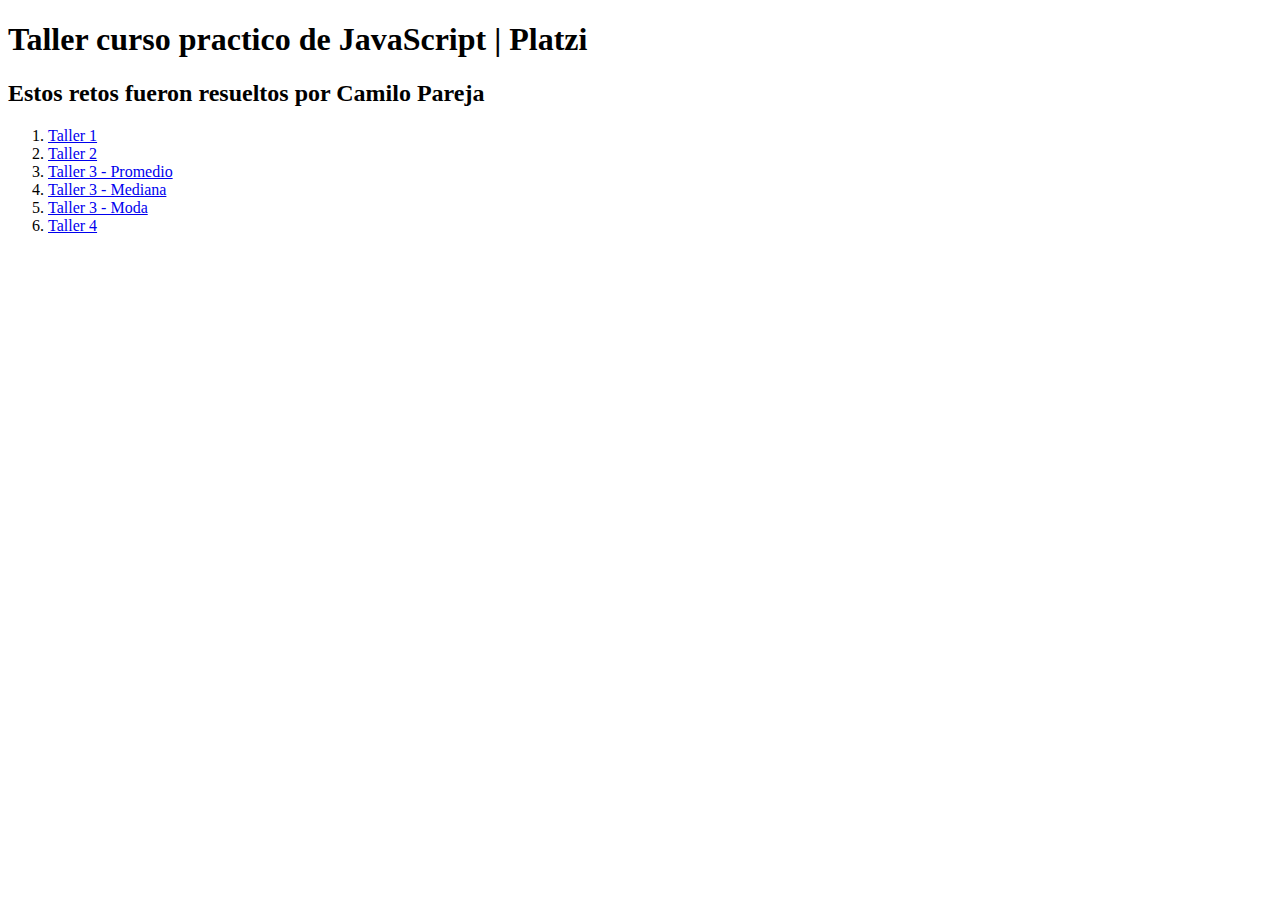
<file: index.html>
<!DOCTYPE html>
<html lang="en">
<head>
    <meta charset="UTF-8">
    <meta http-equiv="X-UA-Compatible" content="IE=edge">
    <meta name="viewport" content="width=device-width, initial-scale=1.0">
    <title>Home | Curso Práctico de JavaScript</title>
</head>
<body>
    <h1>Taller curso practico de JavaScript | Platzi</h1>
    <h2>Estos retos fueron resueltos por Camilo Pareja</h2>
    <section>
        <nav>
            <ol>
                <li>
                    <a href="./figuras_Taller1.html">Taller 1</a>
                </li>
                <li>
                    <a href="./descuentos_Taller2.html">Taller 2</a>
                </li>
                <li>
                    <a href="./promedio_Taller3.html">Taller 3 - Promedio</a>
                </li>
                <li>
                    <a href="./mediana_Taller3.html">Taller 3 - Mediana</a>
                </li>
                <li>
                    <a href="./moda_Taller3.html">Taller 3 - Moda</a>
                </li>
                <li>
                    <a href="./salarios_Taller4.html">Taller 4</a>
                </li>
            </ol>
        </nav>
    </section>
</body>
</html>
</file>
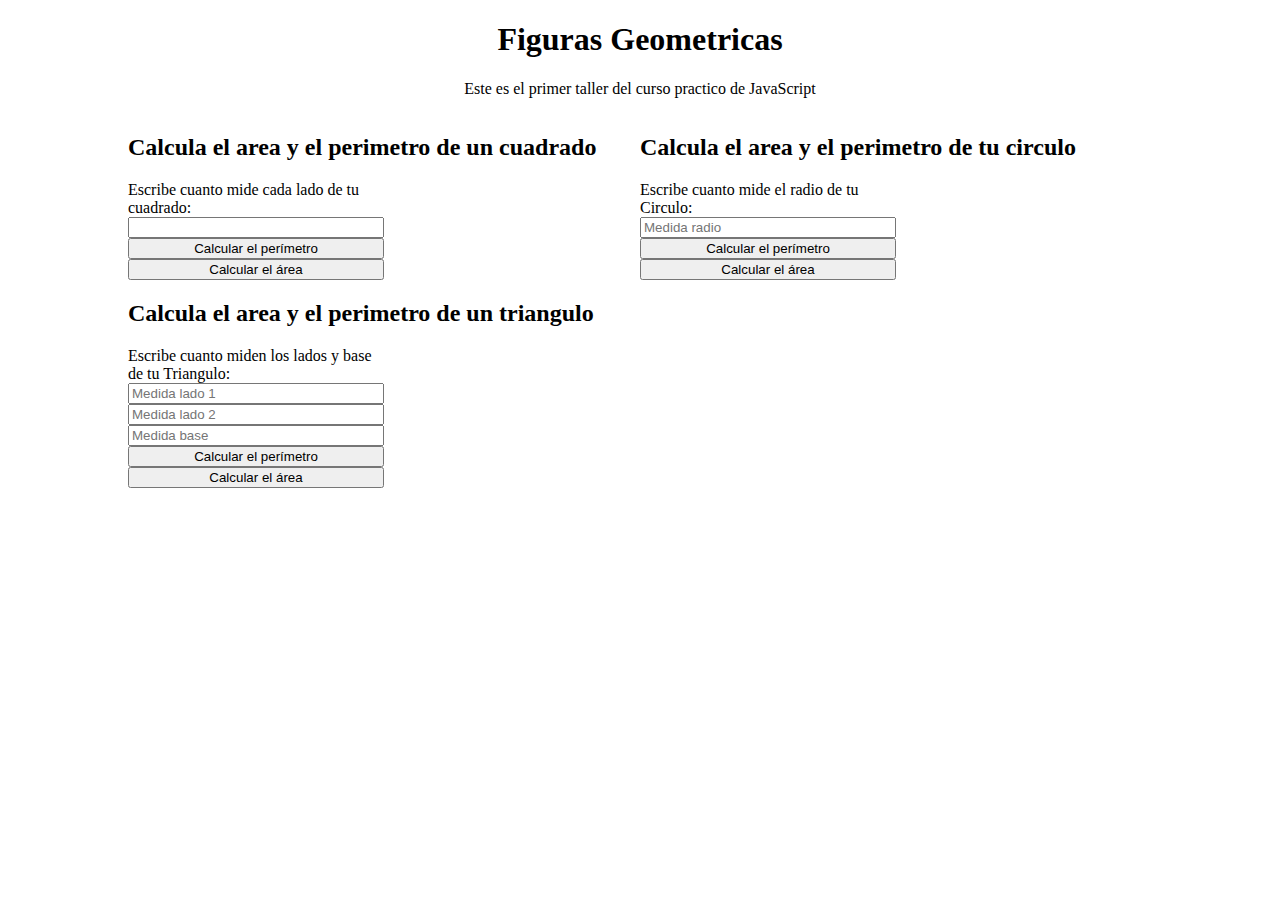
<file: Taller1-FigurasGeometricas/index.html>
<!DOCTYPE html>
<html lang="en">
<head>
    <meta charset="UTF-8">
    <meta http-equiv="X-UA-Compatible" content="IE=edge">
    <meta name="viewport" content="width=device-width, initial-scale=1.0">
    <link rel="stylesheet" href="/style.css">
    <title>Figuras geometricas || Practica Platzi</title>
</head>
<body>
    <header>
        <h1>
            Figuras Geometricas
        </h1>
        <p>
            Este es el primer taller del curso practico de JavaScript
        </p>
    </header>
    <main>
        <section>
            <h2>
                Calcula el area y el perimetro de un cuadrado
            </h2>
            <form>
                <label for="input-lado-cuadrado">
                    Escribe cuanto mide cada lado de tu cuadrado:
                </label>
                <input type="number" name="lado-cuadrado" id="input-lado-cuadrado">
                <button type="button" onclick="calcularPerimetroCuadrado()">
                    Calcular el perímetro
                </button>
                <button type="button" onclick="calcularAreaCuadrado()">
                    Calcular el área
                </button>
            </form>
        </section>
        <section>
            <h2>
                Calcula el area y el perimetro de tu circulo
            </h2>
            <form>
                <label for="input-radio-cirulo">
                    Escribe cuanto mide el radio de tu Circulo:
                </label>
                <input type="number" name="input-radio-circulo" placeholder="Medida radio" id="input-radio-circulo">
                <button type="button" onclick="calcularPerimetroCirculo()">
                    Calcular el perímetro
                </button>
                <button type="button" onclick="calcularAreaCirculo()">
                    Calcular el área
                </button>
            </form>
        </section>
        <section>
            <h2>
                Calcula el area y el perimetro de un triangulo
            </h2>
            <form>
                <label for="input-lado-triangulo">
                    Escribe cuanto miden los lados y base de tu Triangulo:
                </label>
                <input type="number" name="lado1-triangulo" placeholder="Medida lado 1" id="input-lado1-triangulo">
                <input type="number" name="lado2-triangulo" placeholder="Medida lado 2" id="input-lado2-triangulo">
                <input type="number" name="lado-triangulo" placeholder="Medida base" id="input-base-triangulo">
                <button type="button" onclick="calcularPerimetroTriangulo()">
                    Calcular el perímetro
                </button>
                <button type="button" onclick="calcularAreaTriangulo()">
                    Calcular el área
                </button>
            </form>
        </section>
    </main>
    <script src="./figuras.js"></script>
</body>
</html>
</file>
<file: style.css>
header{
    text-align: center;
}

main {
    display: flex;
    flex-wrap: wrap;
    width: 80vw;
    margin: 15px auto;
}
section{
    width: 50%;
    display: flex;
    flex-direction: column; 
}

section form{
    width: 50%;
    display: flex;
    flex-direction: column; 
}
</file>
